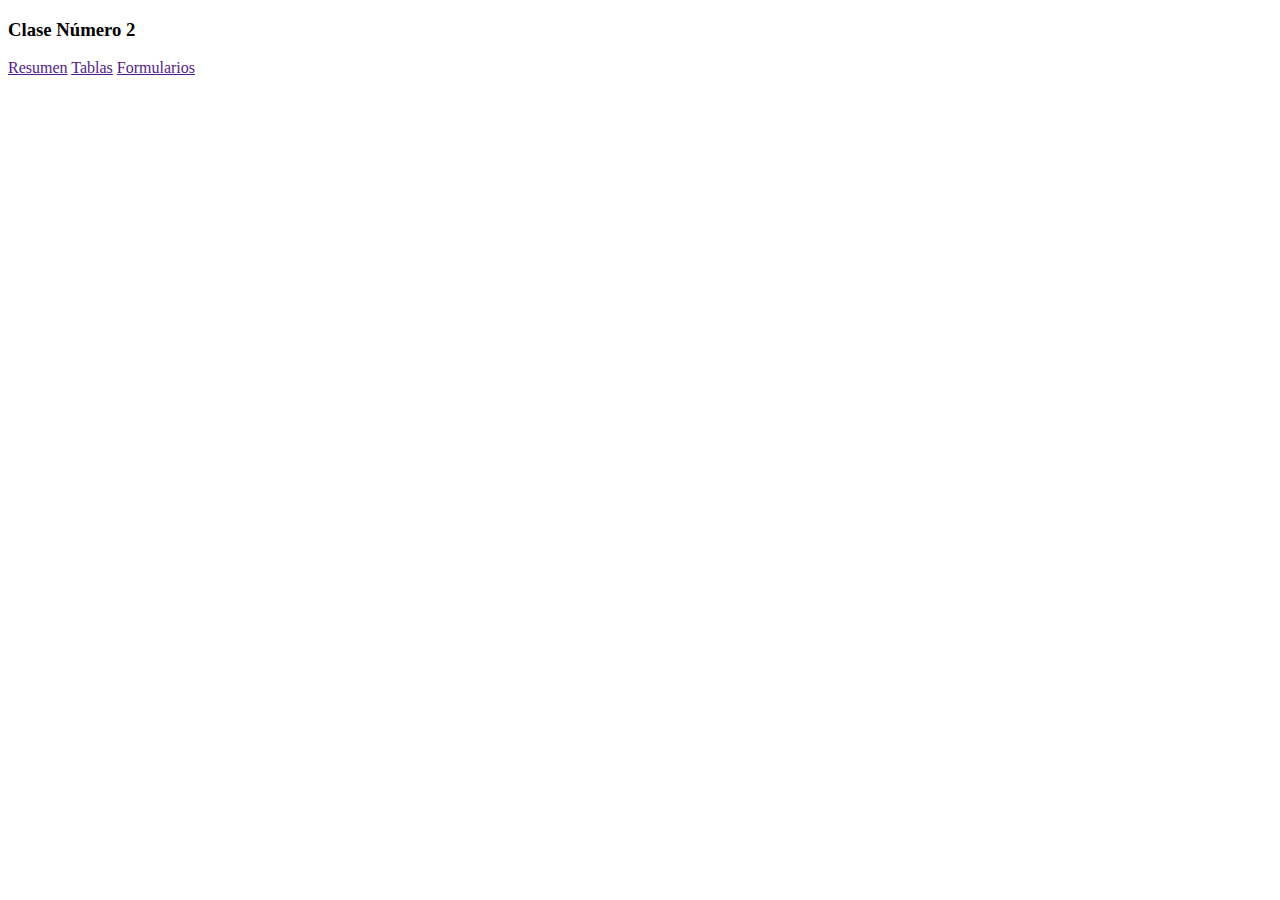
<file: FrontEND/ejemplos-ejercicios-html/index.html>
<!DOCTYPE html>
<html lang="en">
<head>
    <meta charset="UTF-8">
    <meta http-equiv="X-UA-Compatible" content="IE=edge">
    <meta name="viewport" content="width=device-width, initial-scale=1.0">
    <title>Document</title>
</head>
<body>

    <!--Completa las siguientes URLs para redireccionar correctamente a cada item-->
    <h3>Clase Número 2</h3>
    <a href="">Resumen</a>
    <a href="">Tablas</a>
    <a href="">Formularios</a>
</body>
</html>
</file>
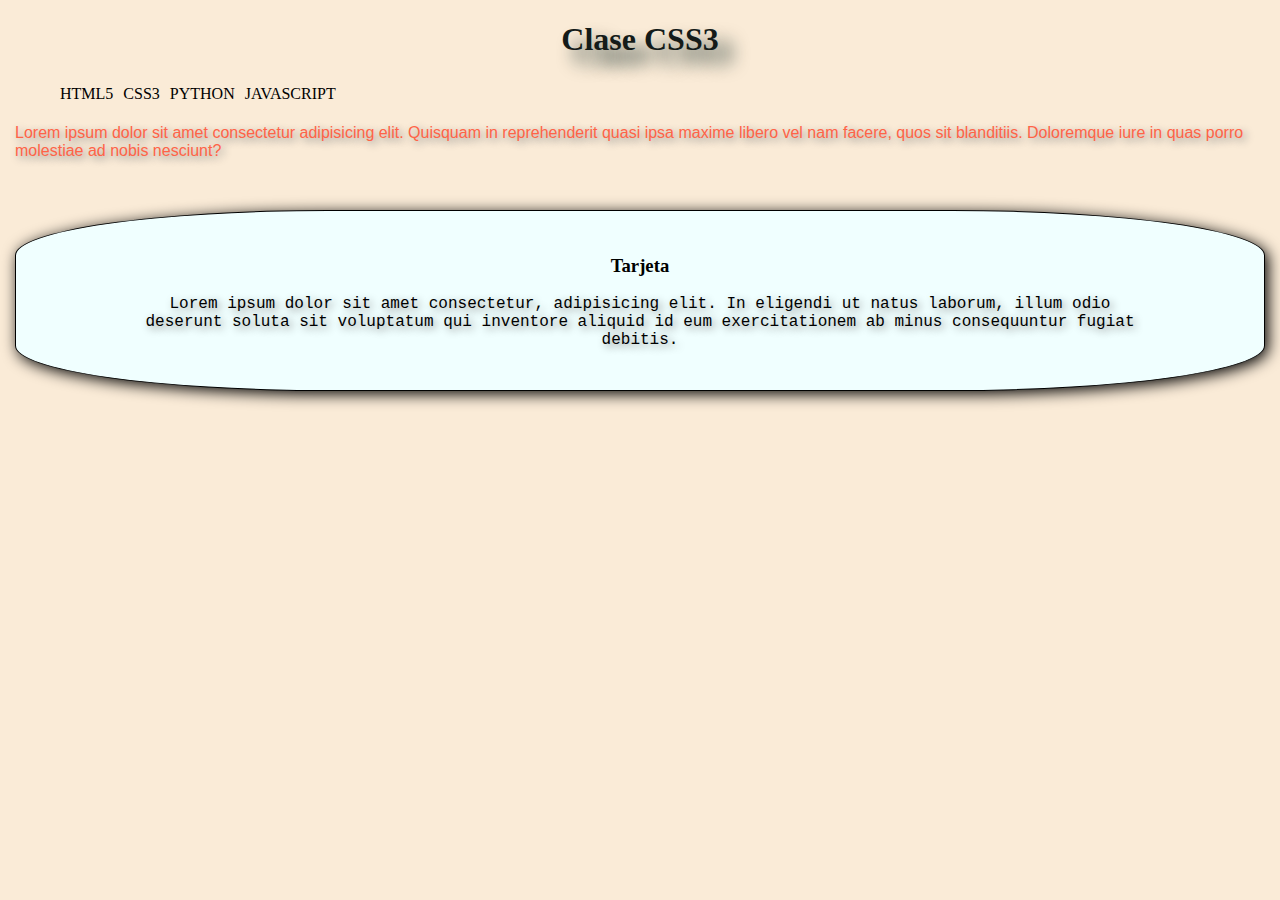
<file: FrontEND/ejemplos-ejercicios-html/clase css/index.html>
<!DOCTYPE html>
<html lang="en">
<head>
    <meta charset="UTF-8">
    <meta http-equiv="X-UA-Compatible" content="IE=edge">
    <meta name="viewport" content="width=device-width, initial-scale=1.0">
    <title>Document</title>
    <link rel="stylesheet" href="css/style.css">
</head>
<body>
    <main>
        <h1>Clase CSS3</h1>
        <nav>
            <ul>
                <li><a>HTML5</a></li>
                <li><a>CSS3</a></li>
                <li><a>PYTHON</a></li>
                <li><a>JAVASCRIPT</a></li>
            </ul>
        </nav>

        <div>
            <p>Lorem ipsum dolor sit amet consectetur adipisicing elit. Quisquam in reprehenderit quasi ipsa maxime libero vel nam facere, quos sit blanditiis. Doloremque iure in quas porro molestiae ad nobis nesciunt?</p>
        </div>

        <div id="tarjeta">
            <h3>Tarjeta</h3>
            <p>Lorem ipsum dolor sit amet consectetur, adipisicing elit. In eligendi ut natus laborum, illum odio deserunt soluta sit voluptatum qui inventore aliquid id eum exercitationem ab minus consequuntur fugiat debitis.</p>
        </div>
    </main>
    
</body>
</html>
</file>
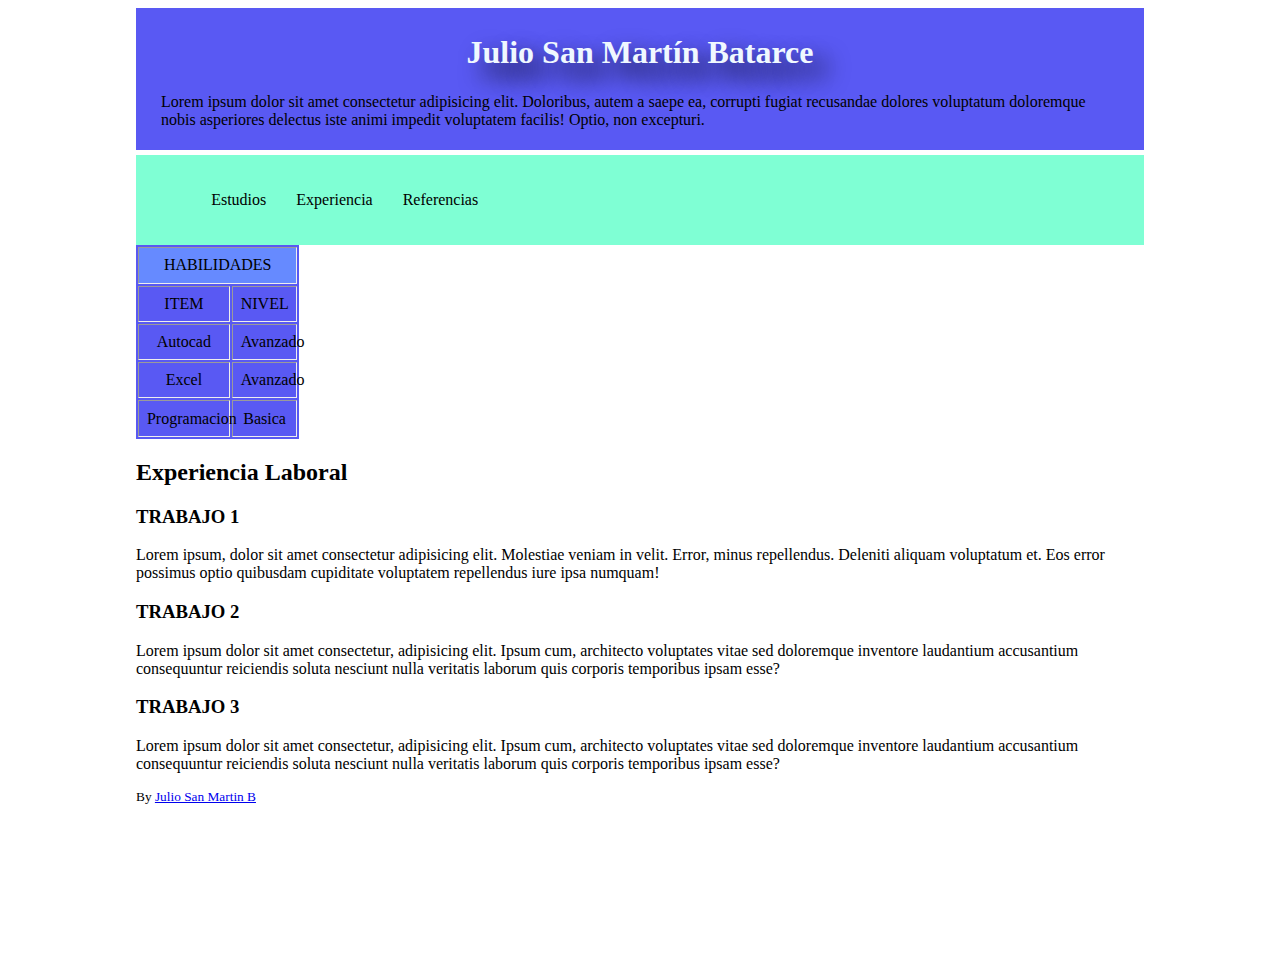
<file: FrontEND/ejemplos-ejercicios-html/clase css/ejercicios cv/index.html>
<!DOCTYPE html>
<html lang="en">
<head>
    <meta charset="UTF-8">
    <meta http-equiv="X-UA-Compatible" content="IE=edge">
    <meta name="viewport" content="width=device-width, initial-scale=1.0">
    <title>Curriculum Julio</title>
    <link rel="stylesheet" href="style.css">
</head>
<body>
    <header>
        <h1>Julio San Martín Batarce</h1>
        <p>Lorem ipsum dolor sit amet consectetur adipisicing elit. Doloribus, autem a saepe ea, corrupti fugiat recusandae dolores voluptatum doloremque nobis asperiores delectus iste animi impedit voluptatem facilis! Optio, non excepturi.</p>
    </header>
    <nav>
        <ul>
            <li>Estudios</li>
            <li>Experiencia</li>
            <li>Referencias</li>
        </ul>
    </nav>
    <main>
        <table border="1">
            <thead>
                <tr>
                    <td  colspan="2">HABILIDADES</td>
                </tr>
            </thead>
            <tbody>
                <tr id="cabecera-tabla">
                    <td>ITEM</td>
                    <td>NIVEL</td>
                </tr>
                <tr>
                    <td>Autocad</td>
                    <td>Avanzado</td>
                </tr>
                <tr>
                    <td>Excel</td>
                    <td>Avanzado</td>
                </tr>
                <tr>
                    <td>Programacion</td>
                    <td>Basica</td>
                </tr>
            </tbody>
        </table>
        <article>
            <h2>Experiencia Laboral</h2>
            <section>
                <h3>TRABAJO 1</h3>
                <p>Lorem ipsum, dolor sit amet consectetur adipisicing elit. Molestiae veniam in velit. Error, minus repellendus. Deleniti aliquam voluptatum et. Eos error possimus optio quibusdam cupiditate voluptatem repellendus iure ipsa numquam!</p>
            </section>
            <section>
                <h3>TRABAJO 2</h3>
                <p>Lorem ipsum dolor sit amet consectetur, adipisicing elit. Ipsum cum, architecto voluptates vitae sed doloremque inventore laudantium accusantium consequuntur reiciendis soluta nesciunt nulla veritatis laborum quis corporis temporibus ipsam esse?</p>
            </section>
            <section>
                <h3>TRABAJO 3</h3>
                <p>Lorem ipsum dolor sit amet consectetur, adipisicing elit. Ipsum cum, architecto voluptates vitae sed doloremque inventore laudantium accusantium consequuntur reiciendis soluta nesciunt nulla veritatis laborum quis corporis temporibus ipsam esse?</p>
            </section>

        </article>
    </main>
    <footer>
        <small>
            <p>By <a href="mailto:julioasmb@gmeial.com">Julio San Martin B</a></p>
        </small>
    </footer>

    
</body>
</html>
</file>
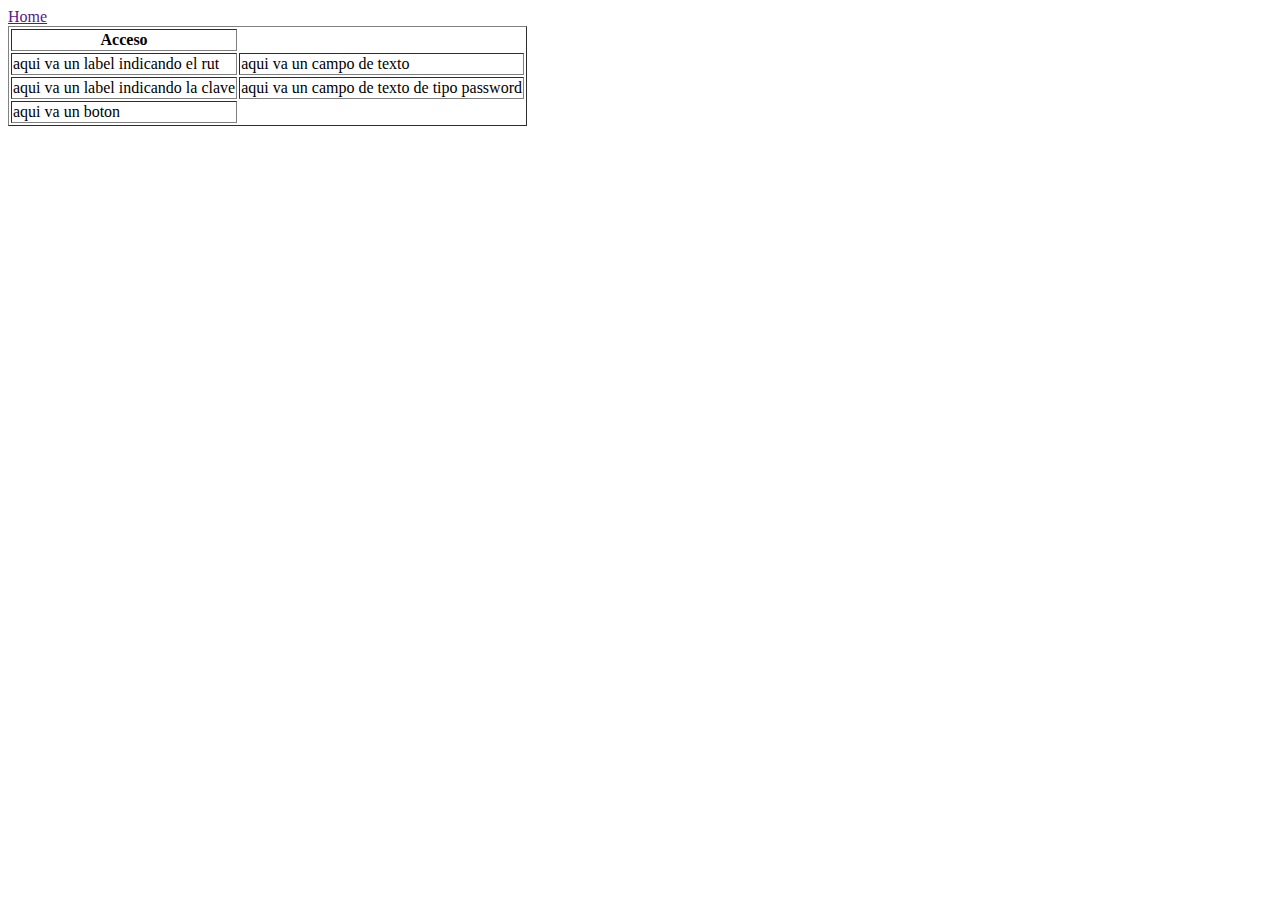
<file: FrontEND/ejemplos-ejercicios-html/formularios/formularios.html>
<!DOCTYPE html>
<html lang="en">
<head>
    <meta charset="UTF-8">
    <meta http-equiv="X-UA-Compatible" content="IE=edge">
    <meta name="viewport" content="width=device-width, initial-scale=1.0">
    <title>Document</title>
</head>
<body>
      <!--Necesito redirigir a index.html-->
      <a href="">Home</a>

     <table border="1">
        <tr>
            <th>Acceso</th>
        </tr>
        <tr>
            <td>aqui va un label indicando el rut</td>
            <td>aqui va un campo de texto </td>
        </tr>
        <tr>
            <td>aqui va un label indicando la clave</td>
            <td>aqui va un campo de texto de tipo password</td>
        </tr>
        <tr>
            <td>
                aqui va un boton
            </td>
        </tr>

     </table>



</body>
</html>
</file>
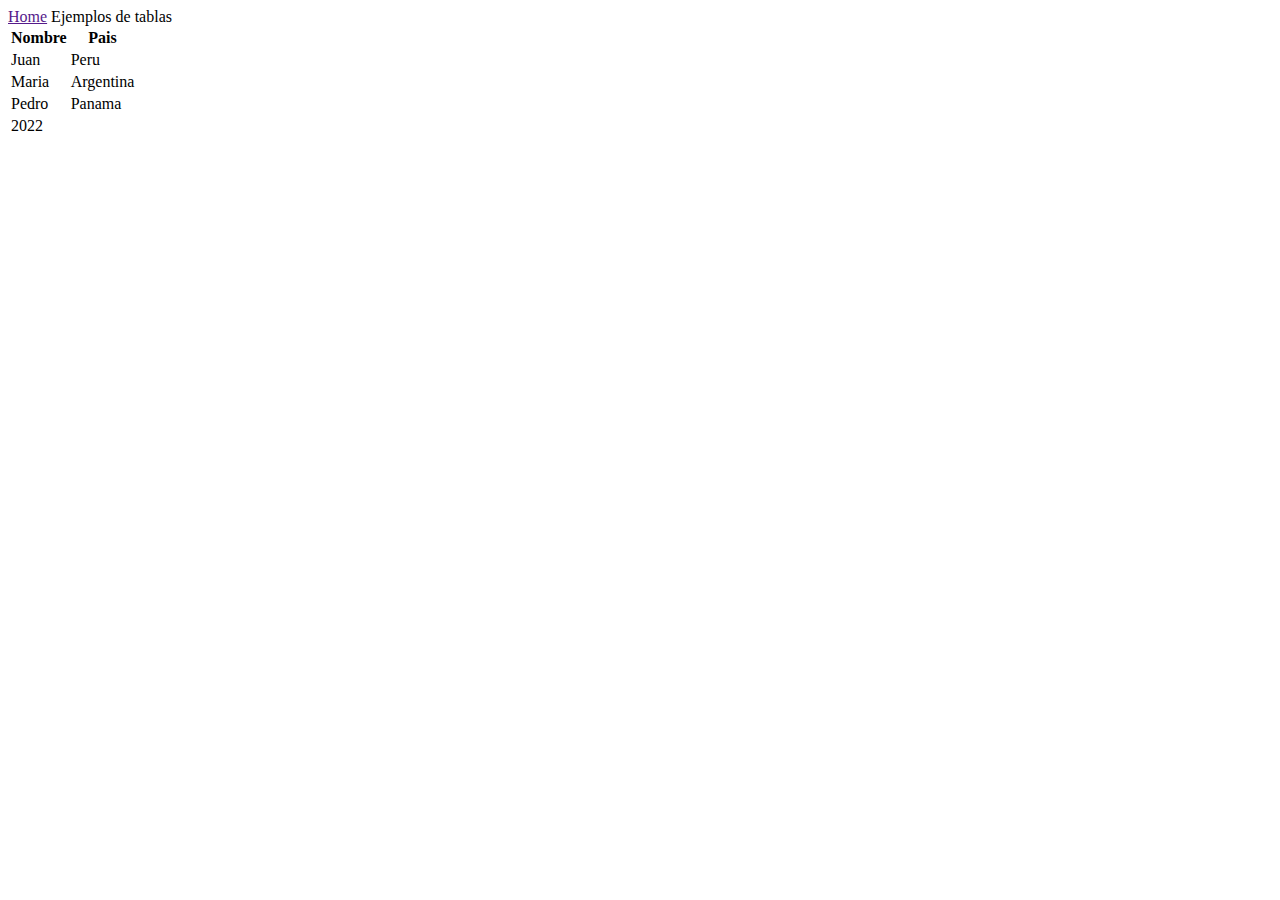
<file: FrontEND/ejemplos-ejercicios-html/tablas/tablas.html>
<!DOCTYPE html>
<html lang="en">
<head>
    <meta charset="UTF-8">
    <meta http-equiv="X-UA-Compatible" content="IE=edge">
    <meta name="viewport" content="width=device-width, initial-scale=1.0">
    <title>Document</title>
</head>
<body>
    <!--Necesito redirigir a index.html-->
    <a href="">Home</a>

    <!--Esto es un titulo siguiendo el mismo tamaño que el titulo de index.html-->
    Ejemplos de tablas
    
    <!--Define un border y un ancho de 300 a la tabla-->
    <table>
        <tr>
            <th>Nombre</th>
            <th>Pais</th>
        </tr>
        <tr>
            <td>Juan</td>
            <td>Peru</td>
        </tr>
        <tr>
            <td>Maria</td>
            <td>Argentina</td>
        </tr>
        <tr>
            <td>Pedro</td>
            <td>Panama</td>
        </tr>
        <tr>
            <td>2022</td> <!--Configura la celda para que valga por 2-->
        </tr>
    </table>

    <!--
        Construye la siguiente tabla
        -------------------------------------
        |         Tabla de posiciones       |
        -------------------------------------
        |      Pais        |      Puntos    |
        -------------------------------------                  
        |        Chile     |        30      |
        -------------------------------------                 
        |        Brazil    |        23      |
        -------------------------------------
        |        Peru      |        21      |
        -------------------------------------
        |             Qatar 2022            |
        -------------------------------------
    -->
    
    <!--
        Del ejercicio anterior crea una tabla en la cual exista una tercera columna 
        en la cual debe ir una imagen asociada a la bandera del pais
    -->

</body>
</html>
</file>
<file: FrontEND/ejemplos-ejercicios-html/clase css/css/style.css>
h1 {
  color: rgb(20, 27, 25);
  text-shadow: 13px 13px 18px rgb(10, 37, 36); /*text shadow x y difuminasion color*/
  text-align: center;
}
body {
  background-color: antiquewhite;
  margin: 15px 15px;
}
p {
  color: tomato;
  font-family: Impact, Haettenschweiler, "Arial Narrow Bold", sans-serif;
  text-shadow: 3px 3px 8px grey;
}

ul {
  list-style: none;
  display: flex;
  display: ;
}

li {
  margin: 5px;
}

#tarjeta {
  border: 1px solid black;
  text-align: center;
  padding: 2% 10%;
  background-color: azure;
  color: black;
  border-radius: 25%;
  box-shadow: 3px 3px 15px black;
  margin-top: 50px;
}

#tarjeta p {
  color: black;
  font-family: "Courier New", Courier, monospace;
}
</file>
<file: FrontEND/ejemplos-ejercicios-html/clase css/ejercicios cv/style.css>
body {
  padding: 0 10% 10% 10%;
}
h1 {
  color: aliceblue;
  text-align: center;
  text-shadow: 13px 13px 25px black;
}

header {
  background-color: rgba(89, 89, 243, 100);
  padding: 5px 25px 5px 25px;
  margin: 0 0 5px 0;
}

nav ul li {
  margin: 0px 15px 0px 15px;
  text-align: center;
}

nav ul {
  display: flex;
  list-style: none;
}

nav {
  background-color: aquamarine;
  display: block;
  margin: auto;
  padding: 2%;
  border-radius: ;
}

td {
  text-align: center;
  padding: 5%;
}

table {
  margin: 15px 0 0 0 0;
  background-color: rgba(89, 89, 243, 100);
  border: 1px;
}

thead {
  background-color: rgb(102, 138, 255);
  width: 10vw;
}
</file>
